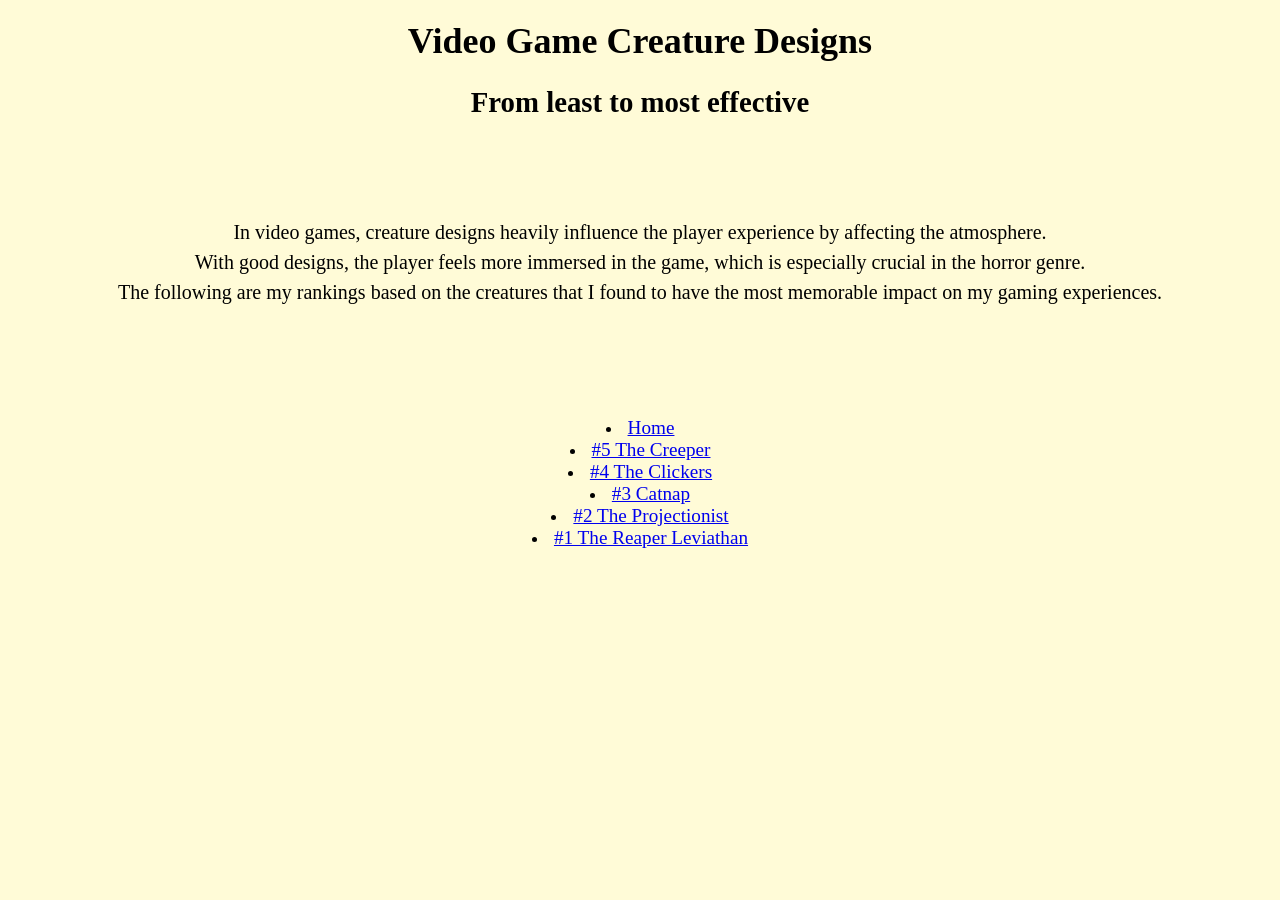
<file: index.html>
<html lang="en">
<head>
    <meta charset="UTF-8">
    <meta name="viewport" content="width=device-width, initial-scale=1.0">
    <title>Home</title>
    <link rel="stylesheet" href="styling.css">
</head>
<body>
    <header>
        <h1>Video Game Creature Designs</h1>
        <h2>From least to most effective</h2>
    </header>
    <br>
    <br>
    <br>
    <p style="text-align:center;">In video games, creature designs heavily influence the player experience by affecting the atmosphere. <br>
    With good designs, the player feels more immersed in the game, which is especially crucial in the horror genre. <br>
    The following are my rankings based on the creatures that I found to have the most memorable impact on my gaming experiences. <br>
    </p>
    <br>
    <br>
    <br>
    <br>
    <br>
    <nav>
        <li style="text-align: center;"><a href="/SDEV153-rankings/index.html">Home</a></li>
        <li style="text-align: center;"><a href="/SDEV153-rankings/item5.html">#5 The Creeper</a></li>
        <li style="text-align: center;"><a href="/SDEV153-rankings/item4.html">#4 The Clickers</a></li>
        <li style="text-align: center;"><a href="/SDEV153-rankings/item3.html">#3 Catnap</a></li>
        <li style="text-align: center;"><a href="/SDEV153-rankings/item2.html">#2 The Projectionist</a></li>
        <li style="text-align: center;"><a href="/SDEV153-rankings/item1.html">#1 The Reaper Leviathan</a></li>
    </nav>
</body>
</html>
</body>
</html>
</file>
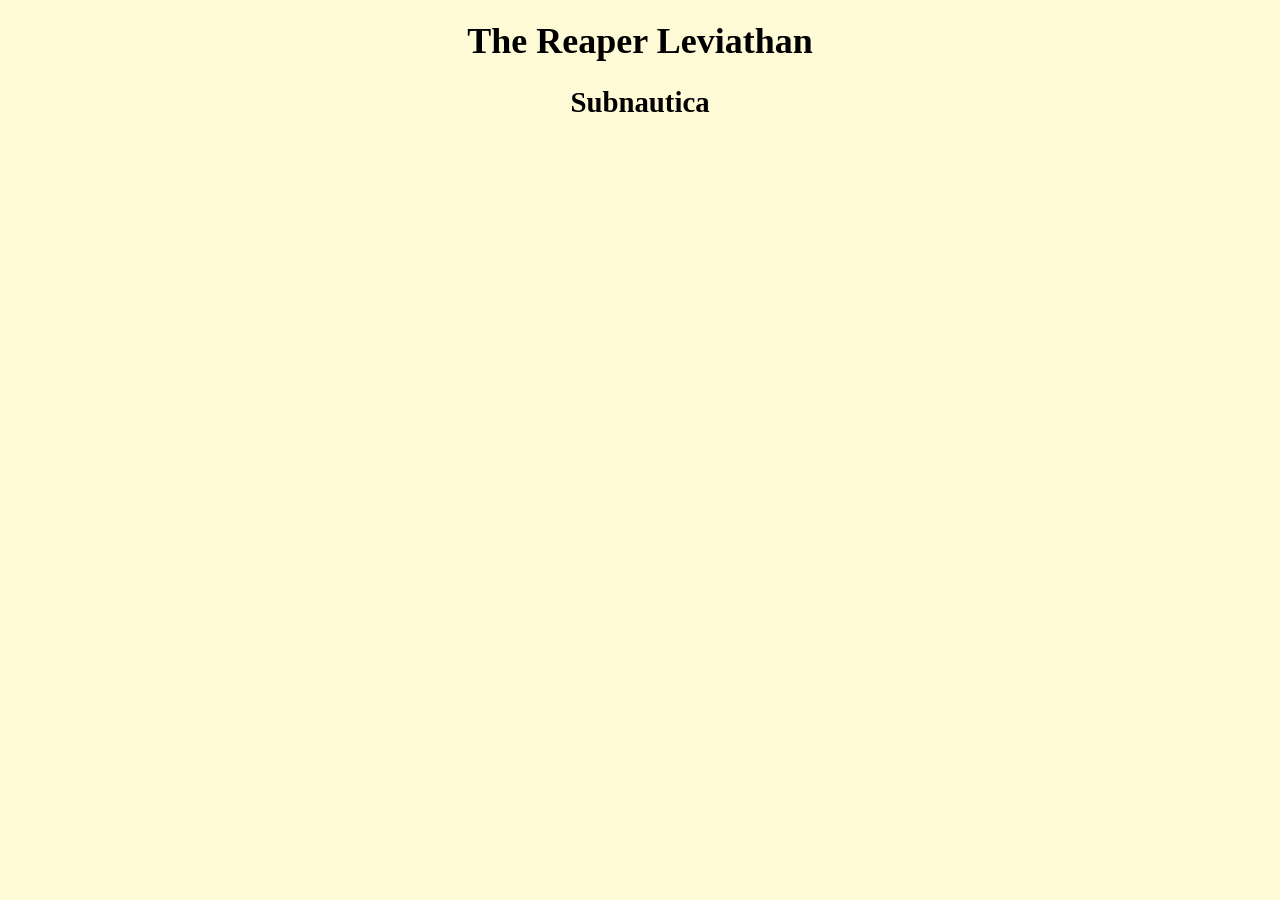
<file: Item#1.html>
<html lang="en">
<head>
    <meta charset="UTF-8">
    <meta name="viewport" content="width=device-width, initial-scale=1.0">
    <title>Number 1</title>
    <link rel="stylesheet" href="styling.css">
</head>
<body>
    <h1>The Reaper Leviathan</h1>
    <h2>Subnautica</h2>
</body>
</html>
</file>
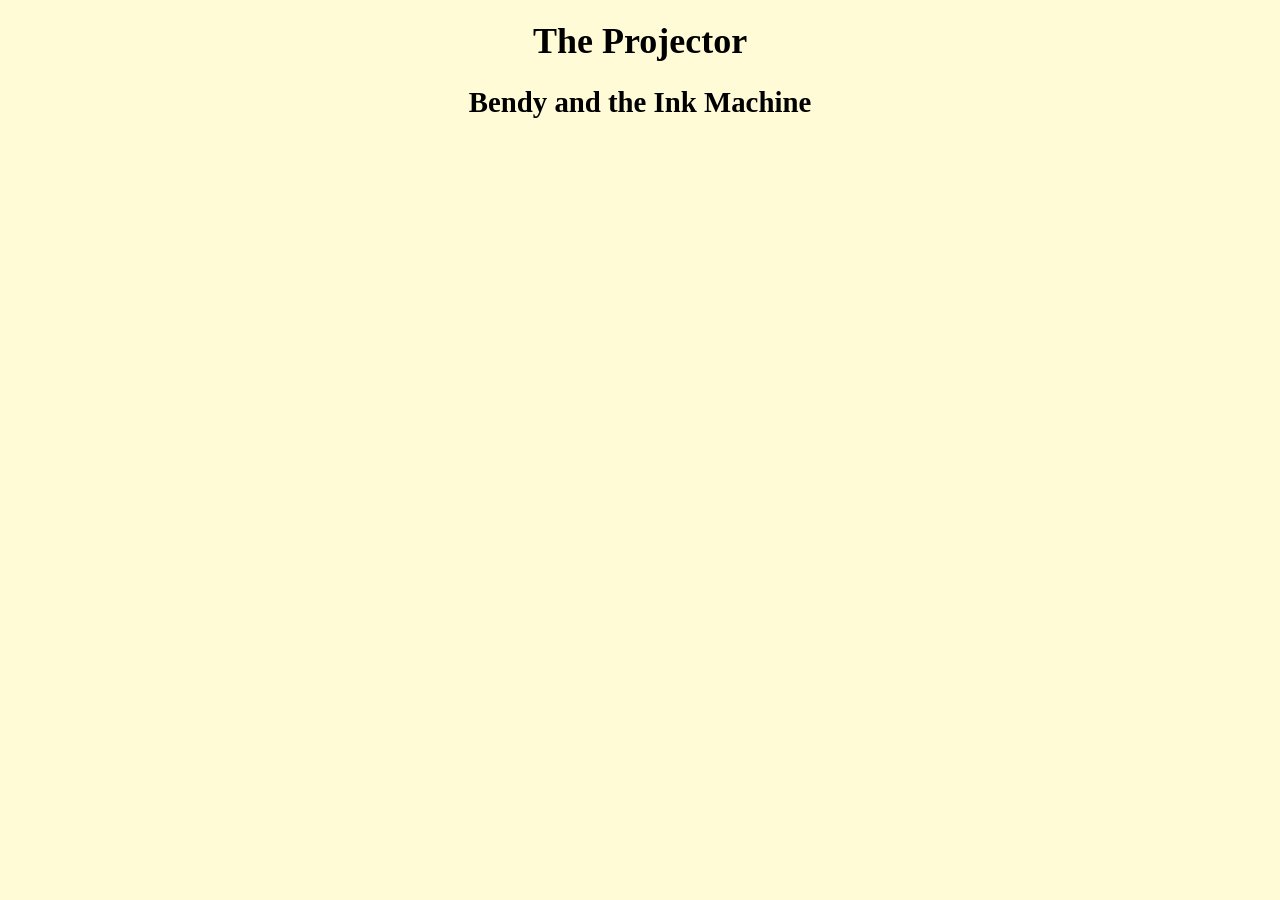
<file: Item#2.html>
<html lang="en">
<head>
    <meta charset="UTF-8">
    <meta name="viewport" content="width=device-width, initial-scale=1.0">
    <title>Number 2</title>
    <link rel="stylesheet" href="styling.css"
</head>
<body>
    <h1>The Projector</h1>
    <h2>Bendy and the Ink Machine</h2>
</body>
</html>
</file>
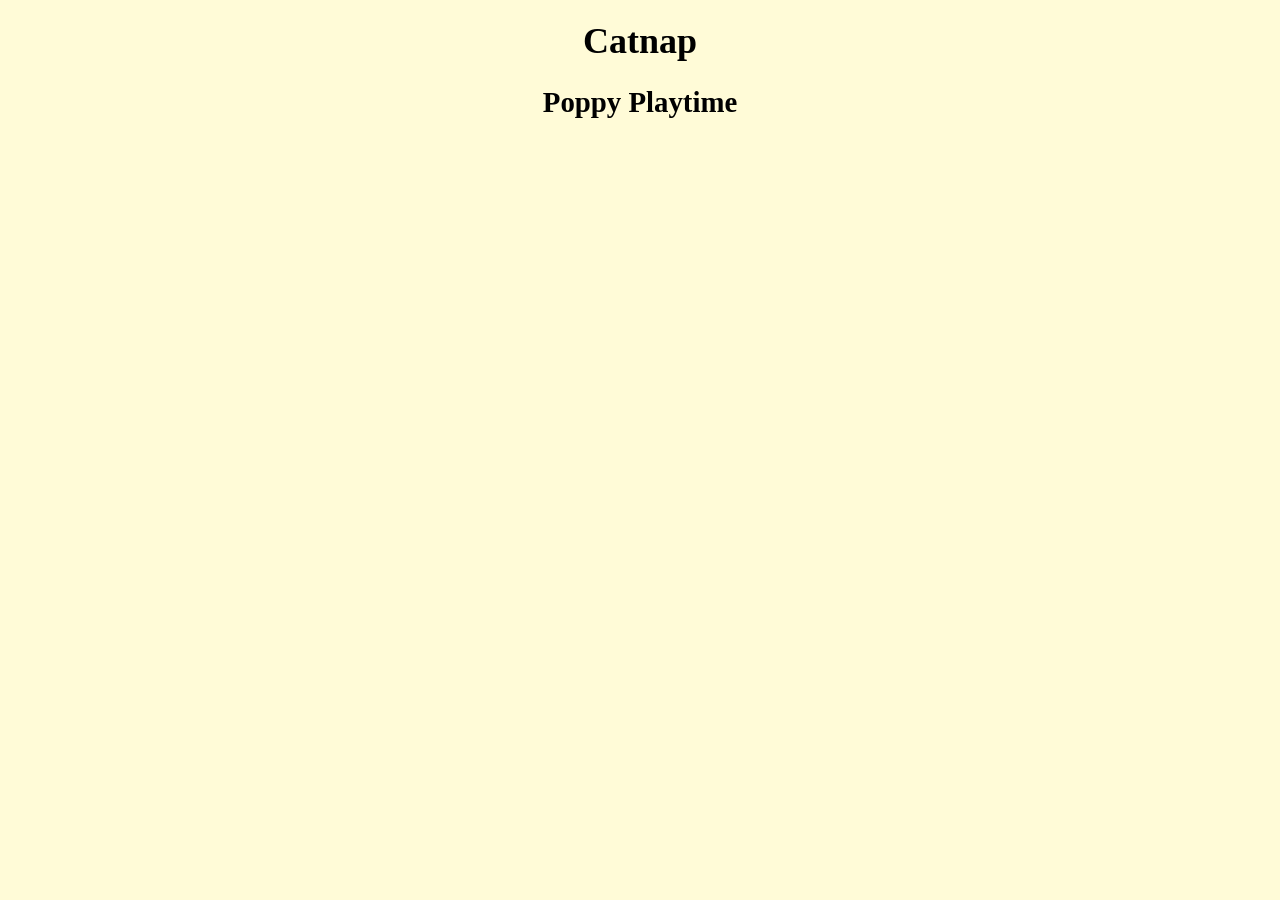
<file: Item#3.html>
<html lang="en">
<head>
    <meta charset="UTF-8">
    <meta name="viewport" content="width=device-width, initial-scale=1.0">
    <title>Number 3</title>
    <link rel="stylesheet" href="styling.css">
</head>
<body>
    <h1>Catnap</h1>
    <h2>Poppy Playtime</h2>
</body>
</html>
</file>
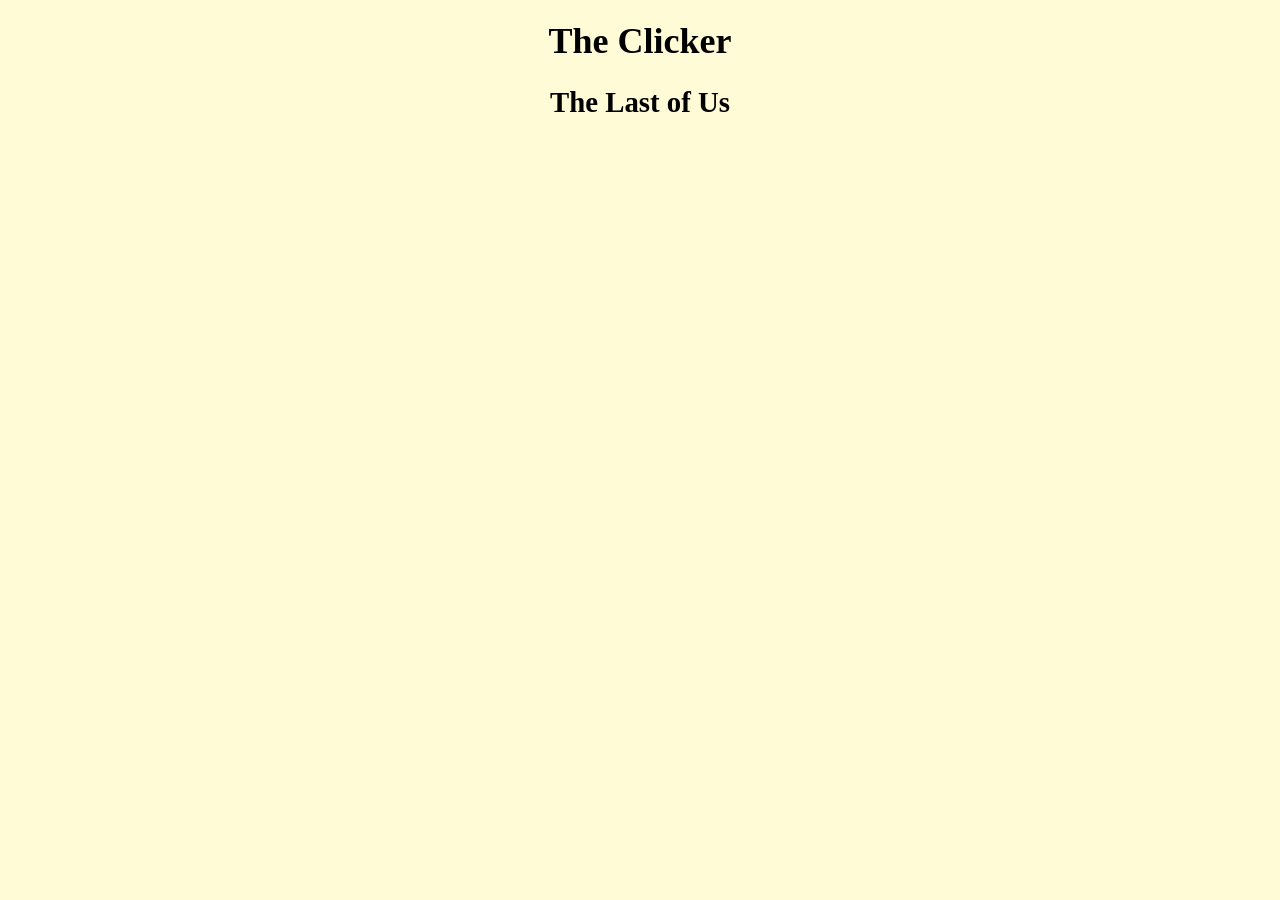
<file: Item#4.html>
<html lang="en">
<head>
    <meta charset="UTF-8">
    <meta name="viewport" content="width=device-width, initial-scale=1.0">
    <title>Number 4</title>
    <link rel="stylesheet" href="styling.css">
</head>
<body>
    <h1>The Clicker</h1>
    <h2>The Last of Us</h2>
</body>
</html>
</file>
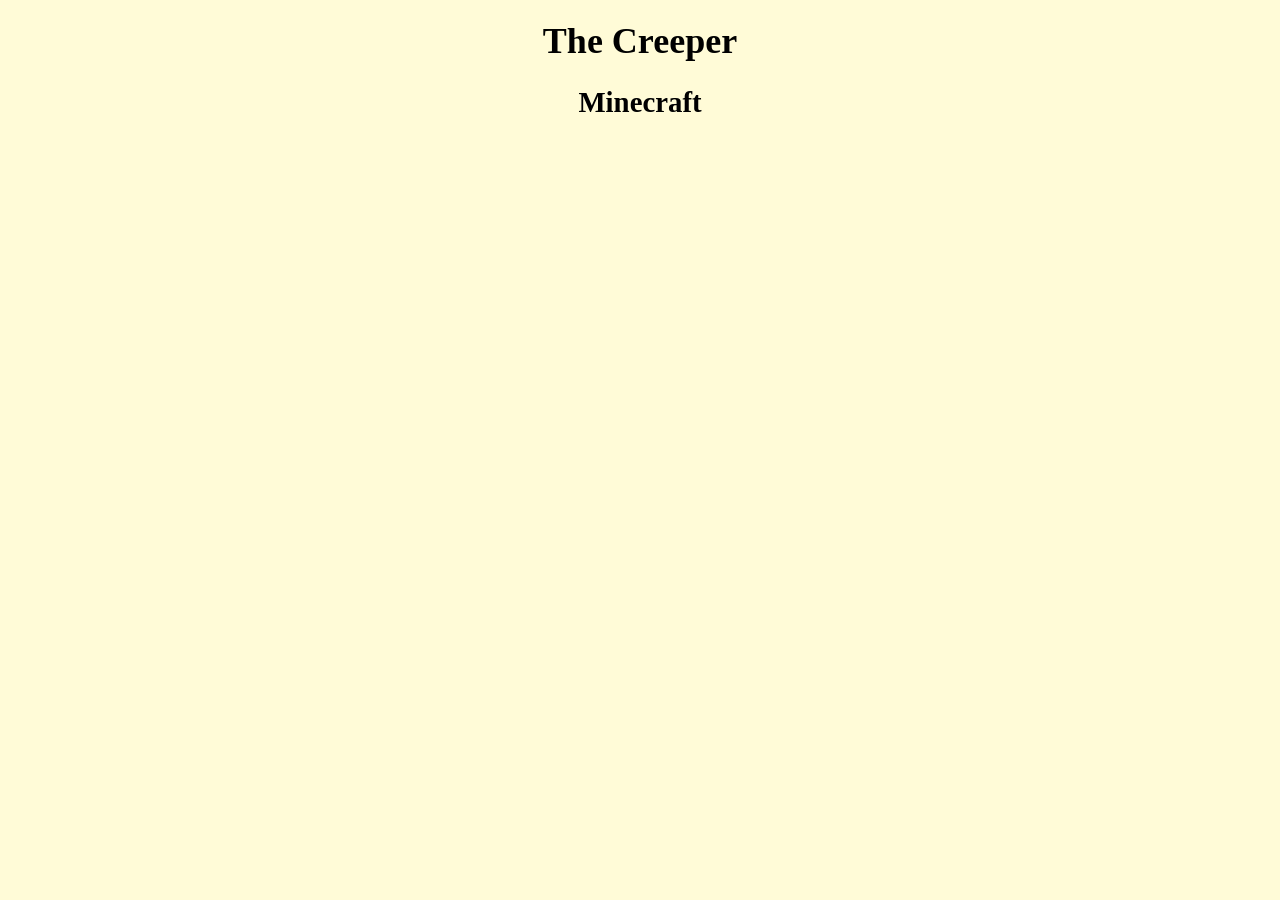
<file: Item#5.html>
<html lang="en">
<head>
    <meta charset="UTF-8">
    <meta name="viewport" content="width=device-width, initial-scale=1.0">
    <title>Number 5</title>
    <link rel="stylesheet" href="styling.css">
</head>
<body>
    <h1>The Creeper</h1>
    <h2>Minecraft</h2>
</body>
</html>
</file>
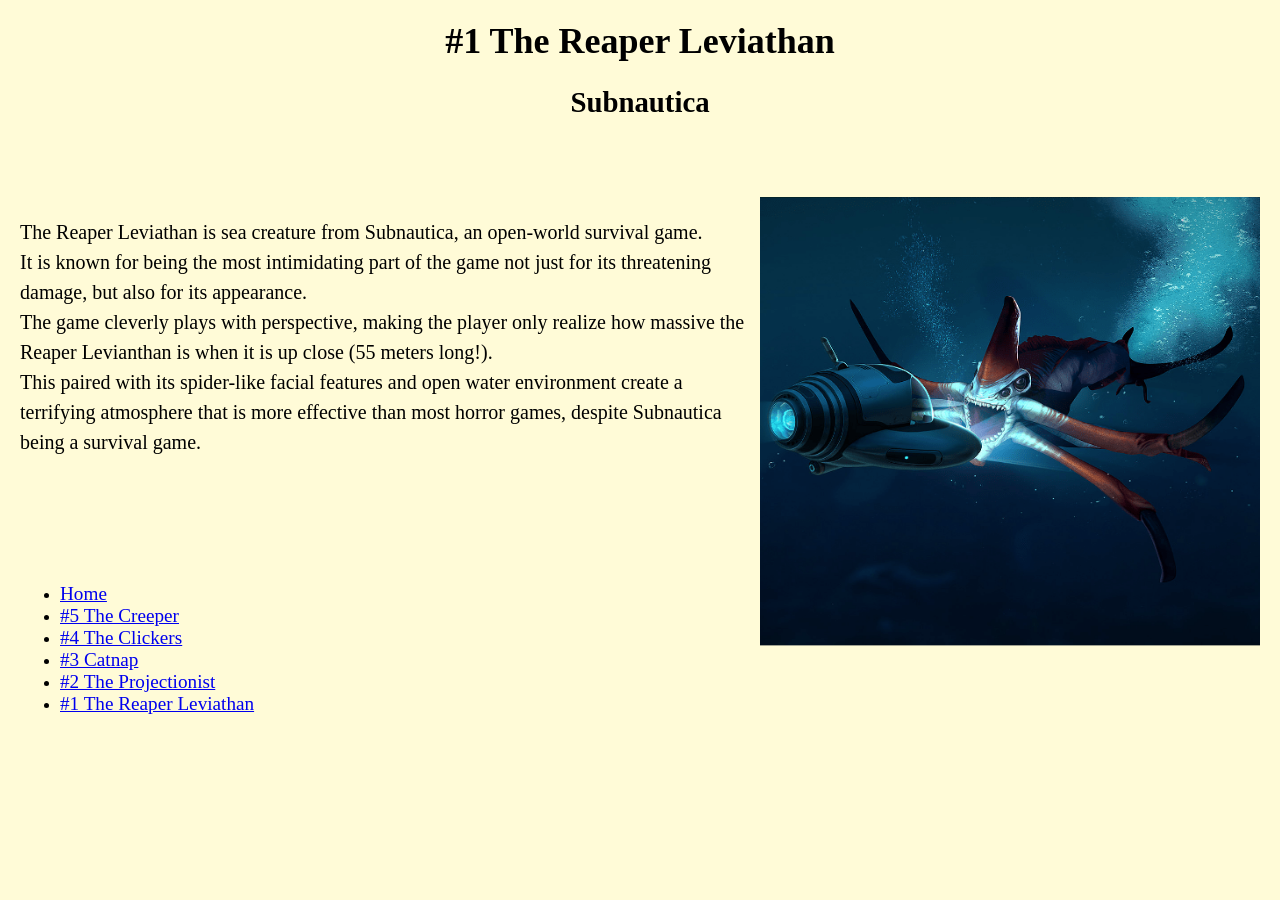
<file: item1.html>
<html lang="en">
<head>
    <meta charset="UTF-8">
    <meta name="viewport" content="width=device-width, initial-scale=1.0">
    <title>Number 1 - Reaper Leviathan</title>
    <link rel="stylesheet" href="styling.css">
</head>
<body>
    <header>
        <h1><strong>#1</strong> The Reaper Leviathan</h1>
        <h2>Subnautica</h2>
    </header>
    <br>
    <br>
    <br>
    <img src="reaperleviathan.png" alt="Reaper Leviathan: serpent-like sea creature with four mandibles on its head" width="500" height="450" style="float: right;">
    <p>The Reaper Leviathan is sea creature from Subnautica, an open-world survival game. <br>
    It is known for being the most intimidating part of the game not just for its threatening damage, but also for its appearance. <br>
    The game cleverly plays with perspective, making the player only realize how massive the Reaper Levianthan is when it is up close (55 meters long!). <br>
    This paired with its spider-like facial features and open water environment create a terrifying atmosphere that is more effective than most horror games, despite Subnautica being a survival game. <br>
    </p>
    <br>
    <br>
    <br>
    <br>
    <br>
    <ul>
        <li><a href="/SDEV153-rankings/index.html">Home</a></li>
        <li><a href="/SDEV153-rankings/item5.html">#5 The Creeper</a></li>
        <li><a href="/SDEV153-rankings/item4.html">#4 The Clickers</a></li>
        <li><a href="/SDEV153-rankings/item3.html">#3 Catnap</a></li>
        <li><a href="/SDEV153-rankings/item2.html">#2 The Projectionist</a></li>
        <li><a href="/SDEV153-rankings/item1.html">#1 The Reaper Leviathan</a></li>
    </ul>
</body>
</html>
</file>
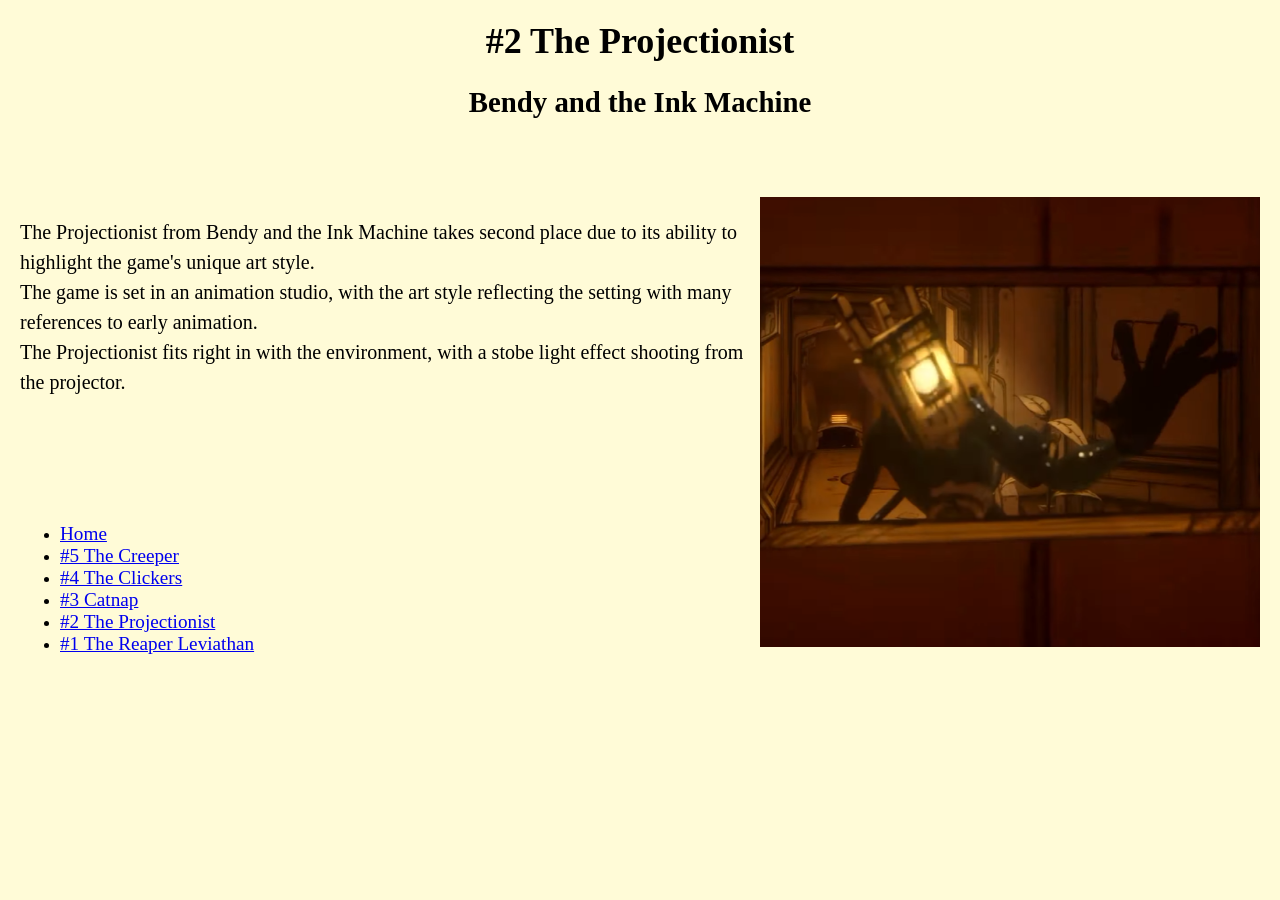
<file: item2.html>
<html lang="en">
<head>
    <meta charset="UTF-8">
    <meta name="viewport" content="width=device-width, initial-scale=1.0">
    <title>Number 2 - The Projectionist</title>
    <link rel="stylesheet" href="styling.css">
</head>
<body>
    <header>
        <h1><strong>#2</strong> The Projectionist</h1>
        <h2>Bendy and the Ink Machine</h2>
    </header>
    <br>
    <br>
    <br>
    <img src="theprojectionist.png" alt="The Projectionist: A humanoid figure with an ink body and a projector for a head" width="500" height="450" style="float: right;">
    <p>The Projectionist from Bendy and the Ink Machine takes second place due to its ability to highlight the game's unique art style. <br>
The game is set in an animation studio, with the art style reflecting the setting with many references to early animation. <br>
The Projectionist fits right in with the environment, with a stobe light effect shooting from the projector. <br>

    </p>
    <br>
    <br>
    <br>
    <br>
    <br>
      <ul>
        <li><a href="/SDEV153-rankings/index.html">Home</a></li>
        <li><a href="/SDEV153-rankings/item5.html">#5 The Creeper</a></li>
        <li><a href="/SDEV153-rankings/item4.html">#4 The Clickers</a></li>
        <li><a href="/SDEV153-rankings/item3.html">#3 Catnap</a></li>
        <li><a href="/SDEV153-rankings/item2.html">#2 The Projectionist</a></li>
        <li><a href="/SDEV153-rankings/item1.html">#1 The Reaper Leviathan</a></li>
    </ul>
</body>
</html>
</file>
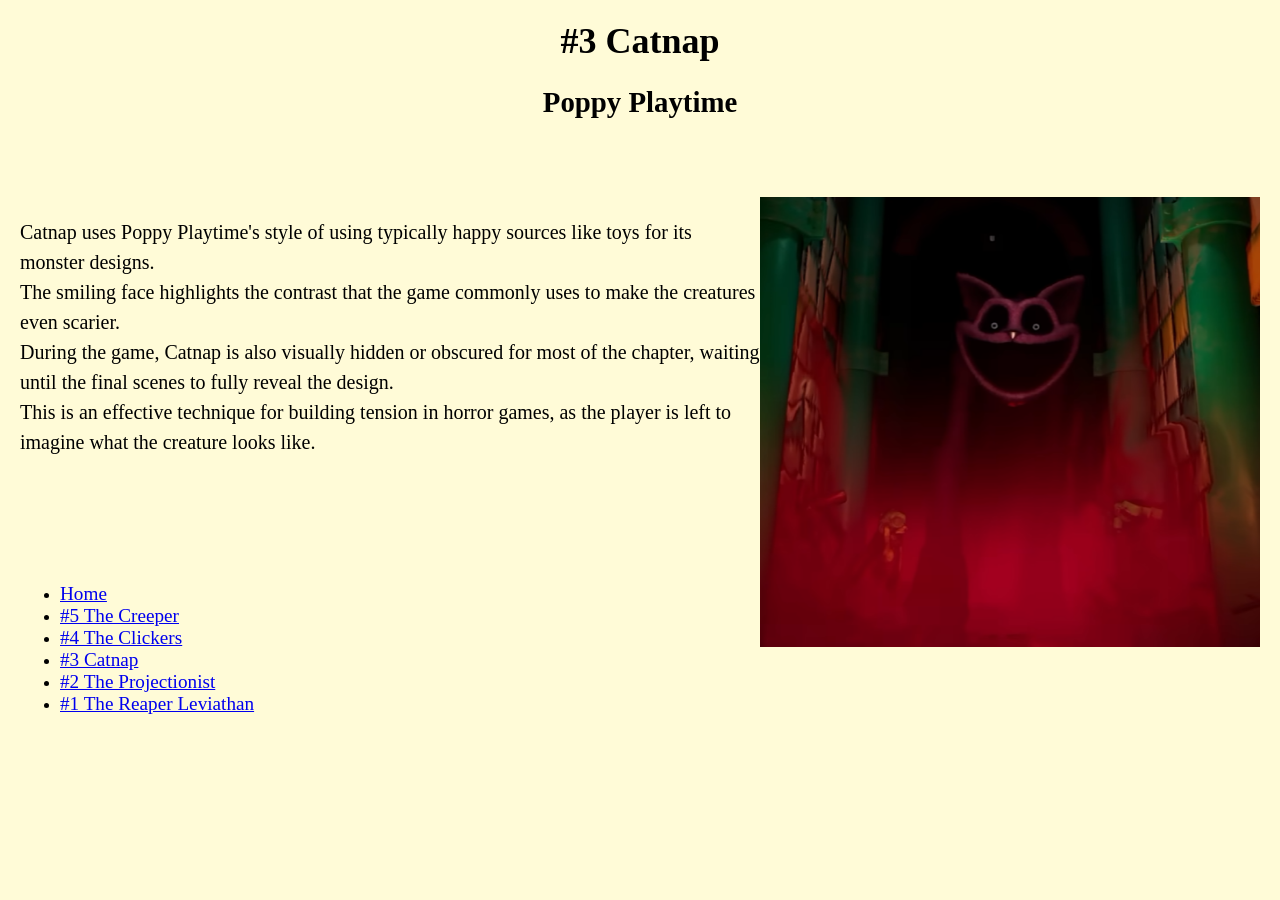
<file: item3.html>
<html lang="en">
<head>
    <meta charset="UTF-8">
    <meta name="viewport" content="width=device-width, initial-scale=1.0">
    <title>Number 3 - Catnap</title>
    <link rel="stylesheet" href="styling.css">
</head>
<body>
    <header>
        <h1><strong>#3</strong> Catnap</h1>
        <h2>Poppy Playtime</h2>
    </header>
    <br>
    <br>
    <br>
    <img src="catnap.png" alt="Catnap: A large purple cat with glowing eyes and a permanently smiling face" width="500" height="450" style="float: right;">
    <p>Catnap uses Poppy Playtime's style of using typically happy sources like toys for its monster designs. <br>
        The smiling face highlights the contrast that the game commonly uses to make the creatures even scarier. <br>
        During the game, Catnap is also visually hidden or obscured for most of the chapter, waiting until the final scenes to fully reveal the design. <br>
        This is an effective technique for building tension in horror games, as the player is left to imagine what the creature looks like. <br>
    </p>
    <br>
    <br>
    <br>
    <br>
    <br>
      <ul>
        <li><a href="/SDEV153-rankings/index.html">Home</a></li>
        <li><a href="/SDEV153-rankings/item5.html">#5 The Creeper</a></li>
        <li><a href="/SDEV153-rankings/item4.html">#4 The Clickers</a></li>
        <li><a href="/SDEV153-rankings/item3.html">#3 Catnap</a></li>
        <li><a href="/SDEV153-rankings/item2.html">#2 The Projectionist</a></li>
        <li><a href="/SDEV153-rankings/item1.html">#1 The Reaper Leviathan</a></li>
    </ul>
</body>
</html>
</file>
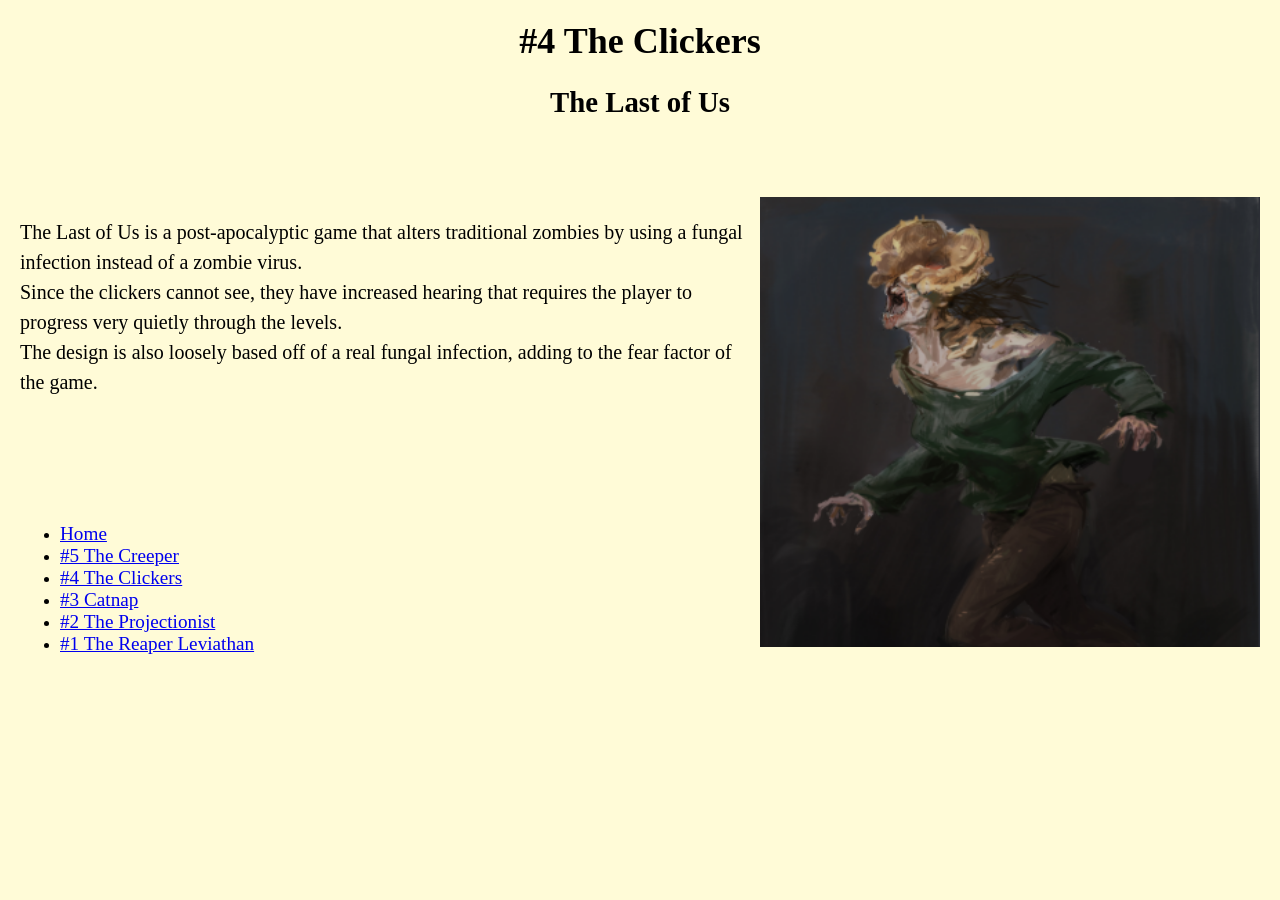
<file: item4.html>
<html lang="en">
<head>
    <meta charset="UTF-8">
    <meta name="viewport" content="width=device-width, initial-scale=1.0">
    <title>Number 4 - The Clickers</title>
    <link rel="stylesheet" href="styling.css">
</head>
<body>
    <header>
        <h1><strong>#4</strong> The Clickers</h1>
        <h2>The Last of Us</h2>
    </header>
    <br>
    <br>
    <br>
    <img src="theclickers.png" alt="The Clicker: A zombie-like creature with fungus growing over its eyes" width="500" height="450" style="float: right;">
    <p>The Last of Us is a post-apocalyptic game that alters traditional zombies by using a fungal infection instead of a zombie virus. <br>
    Since the clickers cannot see, they have increased hearing that requires the player to progress very quietly through the levels. <br>
    The design is also loosely based off of a real fungal infection, adding to the fear factor of the game. <br>
    </p>
    <br>
    <br>
    <br>
    <br>
    <br>
      <ul>
        <li><a href="/SDEV153-rankings/index.html">Home</a></li>
        <li><a href="/SDEV153-rankings/item5.html">#5 The Creeper</a></li>
        <li><a href="/SDEV153-rankings/item4.html">#4 The Clickers</a></li>
        <li><a href="/SDEV153-rankings/item3.html">#3 Catnap</a></li>
        <li><a href="/SDEV153-rankings/item2.html">#2 The Projectionist</a></li>
        <li><a href="/SDEV153-rankings/item1.html">#1 The Reaper Leviathan</a></li>
    </ul>
</body>
</html>
</file>
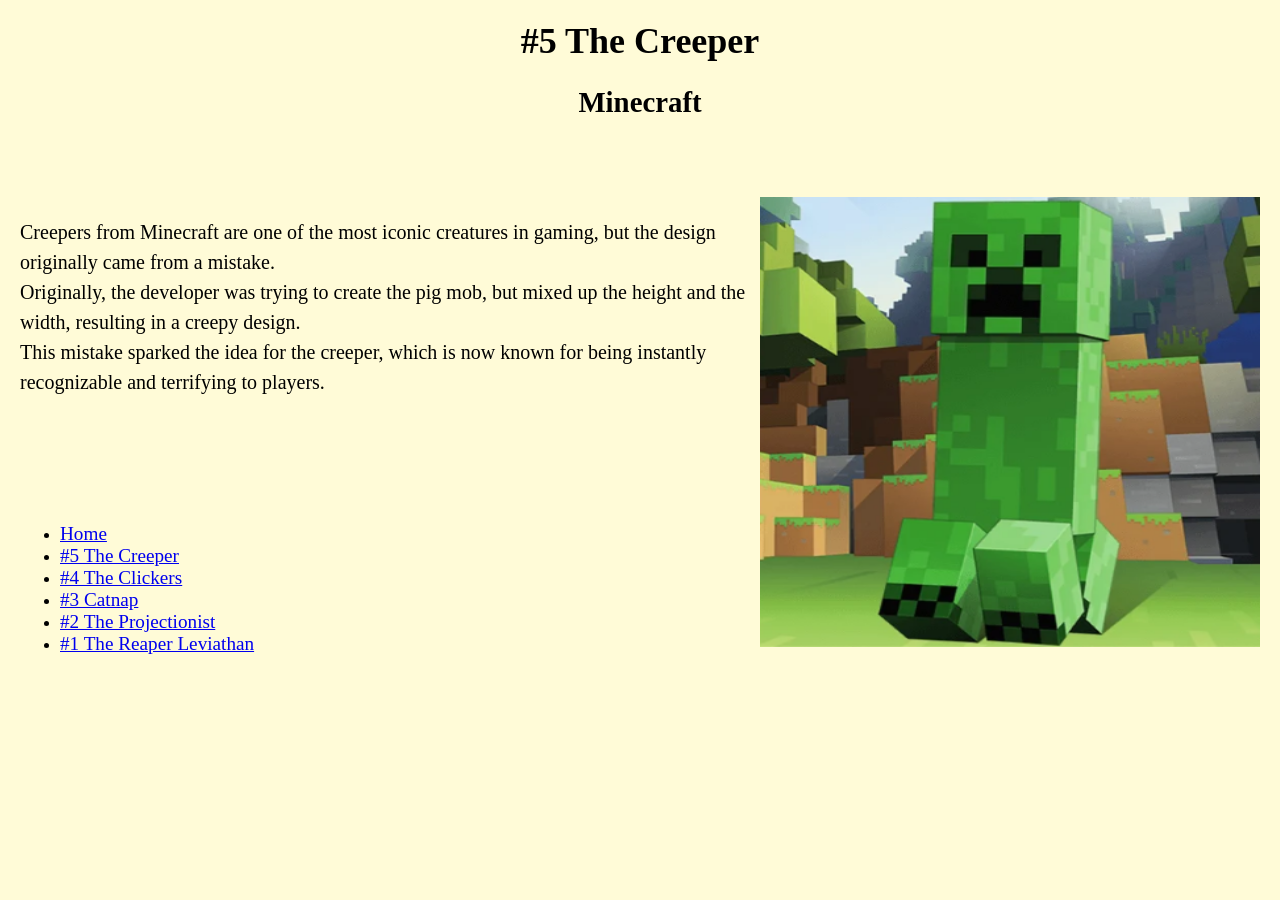
<file: item5.html>
<html lang="en">
<head>
    <meta charset="UTF-8">
    <meta name="viewport" content="width=device-width, initial-scale=1.0">
    <title>Number 5 - The Creeper</title>
    <link rel="stylesheet" href="styling.css">
</head>
<body>
    <header>
        <h1><strong>#5</strong> The Creeper</h1>
        <h2>Minecraft</h2>
    </header>
    <br>
    <br>
    <br>
    <img src="thecreeper.png" alt="The Creeper: A tall, green creature with no arms and four legs" width="500" height="450" style="float: right;">
    <p>Creepers from Minecraft are one of the most iconic creatures in gaming, but the design originally came from a mistake. <br>
    Originally, the developer was trying to create the pig mob, but mixed up the height and the width, resulting in a creepy design. <br>
    This mistake sparked the idea for the creeper, which is now known for being instantly recognizable and terrifying to players. <br>
    </p>
    <br>
    <br>
    <br>
    <br>
    <br>
      <ul>
        <li><a href="/SDEV153-rankings/index.html">Home</a></li>
        <li><a href="/SDEV153-rankings/item5.html">#5 The Creeper</a></li>
        <li><a href="/SDEV153-rankings/item4.html">#4 The Clickers</a></li>
        <li><a href="/SDEV153-rankings/item3.html">#3 Catnap</a></li>
        <li><a href="/SDEV153-rankings/item2.html">#2 The Projectionist</a></li>
        <li><a href="/SDEV153-rankings/item1.html">#1 The Reaper Leviathan</a></li>
    </ul>
</body>
</html>
</file>
<file: styling.css>
body {
    margin: 20px;
    background: #FFFBD7;
}
h1 {
    font-size: 225%;
    text-align: center;
}
h2 {
    font-size: 180%;
    text-align: center;
}
li a {
    text-align: right;
    font-size: 120%;
}
p {
    font-size: 20px;
    line-height: 1.5;
}
</file>
